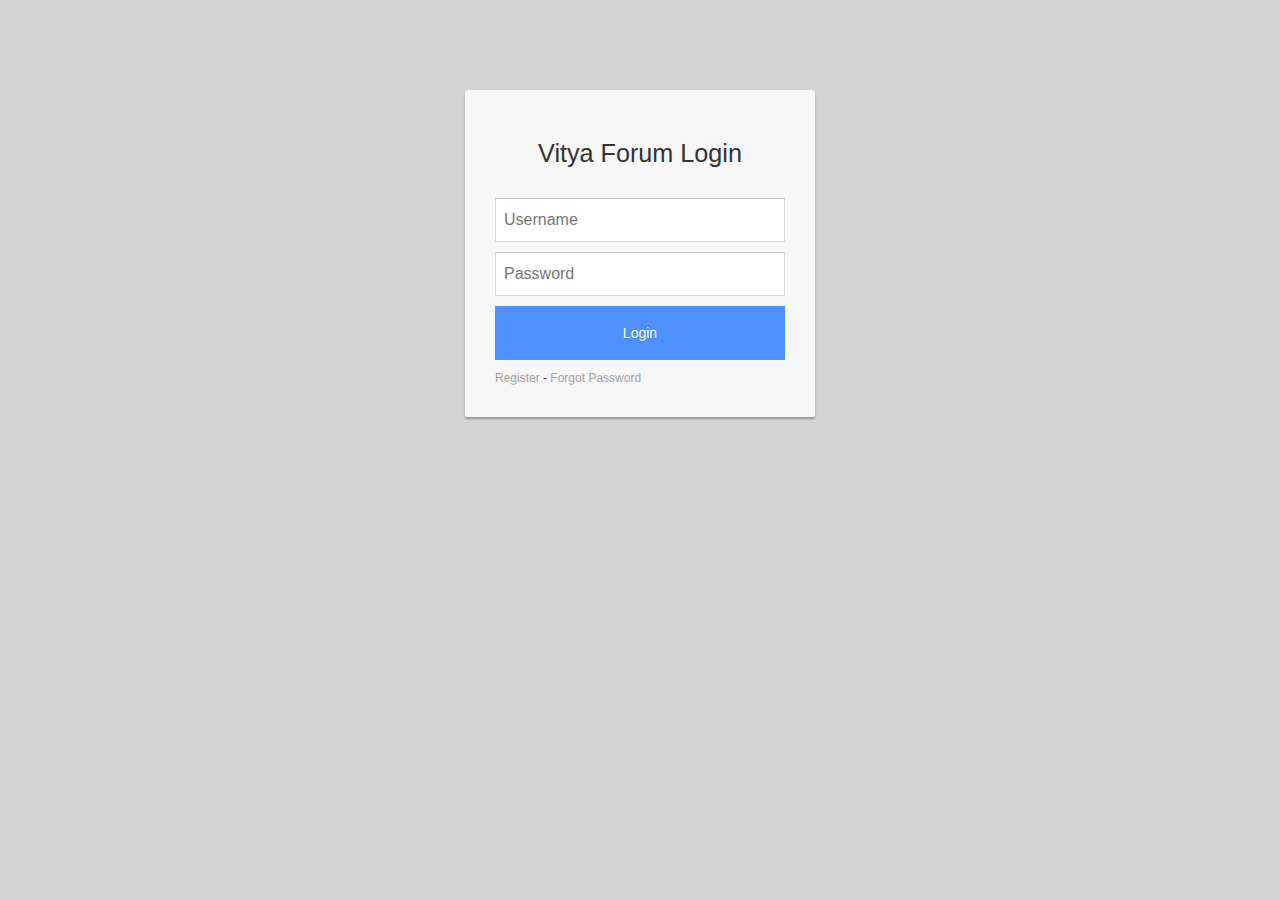
<file: index.html>
<!DOCTYPE html>
<html lang="en">

<head>
    <meta charset="UTF-8">
    <meta http-equiv="X-UA-Compatible" content="IE=edge">
    <meta name="viewport" content="width=device-width, initial-scale=1">
    <link rel="stylesheet" href="https://maxcdn.bootstrapcdn.com/bootstrap/3.3.7/css/bootstrap.min.css">
    <link rel="stylesheet" href="css/styles.css">
    <title>Vitya Forum Login</title>
</head>

<body>

<div class="modal-dialog">
    <div class="loginmodal-container">
        <h1>Vitya Forum Login</h1><br>
    <form>
        <input type="text" name="username" id="username" placeholder="Username">
        <input type="password" name="password" id="password" placeholder="Password">
        <input type="submit" name="login" id="submit_login" class="login loginmodal-submit" value="Login">
        <span class="errormess"></span>
    </form>              
    <div class="login-help">
        <a href="register.html">Register</a> - <a href="#">Forgot Password</a>
    </div>
</div>
    <script src="https://ajax.googleapis.com/ajax/libs/jquery/3.2.1/jquery.min.js"></script>
    <script src="https://maxcdn.bootstrapcdn.com/bootstrap/3.3.7/js/bootstrap.min.js"></script>
    <script src="js/login.js"></script>
</body>

</html>
</file>
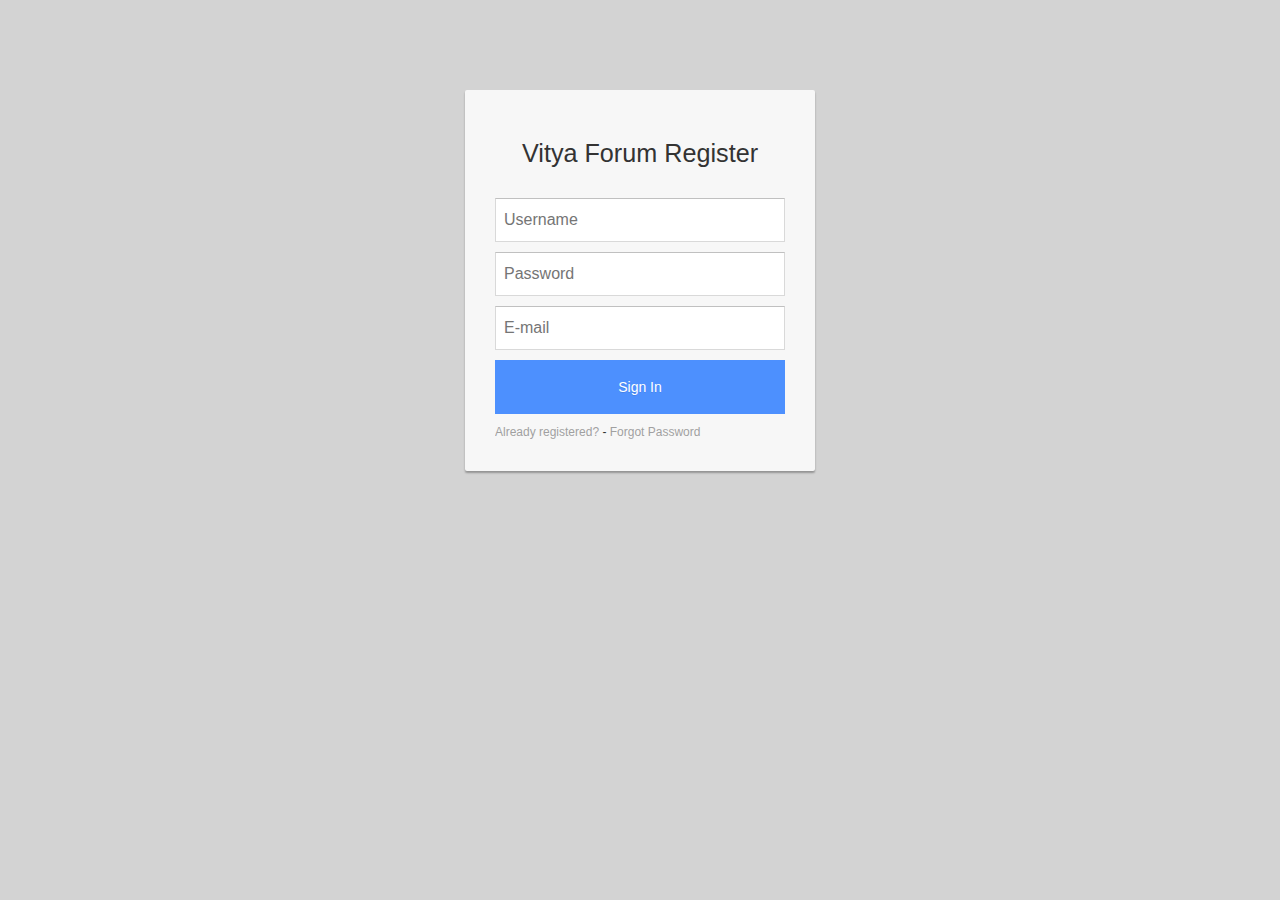
<file: register.html>
<!DOCTYPE html>
<html lang="en">

<head>
    <meta charset="UTF-8">
    <meta http-equiv="X-UA-Compatible" content="IE=edge">
    <meta name="viewport" content="width=device-width, initial-scale=1">
    <link rel="stylesheet" href="https://maxcdn.bootstrapcdn.com/bootstrap/3.3.7/css/bootstrap.min.css">
    <link rel="stylesheet" href="css/styles.css">
    <title>Vitya Forum Register</title>
</head>

<body>

<div class="modal-dialog">
    <div class="registermodal-container">
        <h1>Vitya Forum Register</h1><br>
    <form>
        <input type="text" name="username" id="username" placeholder="Username">
        <input type="password" name="password" id="password" placeholder="Password">
        <input type="text" name="email" id="email" placeholder="E-mail">
        <input type="submit" name="register" id="submit_register" class="register registermodal-submit" value="Sign In">
        <span class="errormess"></span>
    </form>              
    <div class="login-help">
        <a href="index.html">Already registered?</a> - <a href="#">Forgot Password</a>
    </div>
</div>
    <script src="https://ajax.googleapis.com/ajax/libs/jquery/3.2.1/jquery.min.js"></script>
    <script src="https://maxcdn.bootstrapcdn.com/bootstrap/3.3.7/js/bootstrap.min.js"></script>
    <script src="js/register.js"></script>
</body>

</html>
</file>
<file: css/styles.css>
.navbar-fixed-top .container-fluid img {
	height: 35px;
	margin-top: 7px;
	border-style: solid;
	border-width: 2px;
	border-color: #fff;
}

#log_content b, #log_content, .navbar-text {
	color: #fff;
	text-shadow: 1px 1px 1px rgba(0,0,0,0.3);
	text-align: right;
}

a {
	color: red;
}

.navbar{
	border-width: 1px;
	border-color: #A9A9A9;
	background-color: #6495ED;
}

.form-control {
	border-radius: 0px;
}

.panel-default {
	border-width: 1px;
	border-color: #A9A9A9;
	border-radius: 0px;
}

.panel-default .panel-heading {
	background-color: #6495ED;
	color: #fff;
	text-shadow: 1px 1px 1px rgba(0,0,0,0.3);
	border-radius: 0px;
}
body {
	background-color: #D3D3D3;
	padding-top: 60px;
}

.btn-default {
	margin-bottom: 20px;
	border-radius: 0px;
}

#date-content {
	text-align: right;
}

/****** LOGIN ******/
.registermodal-container, .loginmodal-container {
  padding: 30px;
  max-width: 350px;
  width: 100% !important;
  background-color: #F7F7F7;
  margin: 0 auto;
  border-radius: 2px;
  box-shadow: 0px 2px 2px rgba(0, 0, 0, 0.3);
  overflow: hidden;
}

.registermodal-container h1, .loginmodal-container h1 {
  text-align: center;
  font-size: 1.8em;
}

.registermodal-container input[type=submit], .loginmodal-container input[type=submit] {
  width: 100%;
  display: block;
  margin-bottom: 10px;
  position: relative;
}

.registermodal-container input[type=text], .loginmodal-container input[type=text], input[type=password] {
  height: 44px;
  font-size: 16px;
  width: 100%;
  margin-bottom: 10px;
  -webkit-appearance: none;
  background: #fff;
  border: 1px solid #d9d9d9;
  border-top: 1px solid #c0c0c0;
  padding: 0 8px;
  box-sizing: border-box;
  -moz-box-sizing: border-box;
}

.registermodal-container input[type=text]:hover, .loginmodal-container input[type=text]:hover, input[type=password]:hover {
  border: 1px solid #b9b9b9;
  border-top: 1px solid #a0a0a0;
  -moz-box-shadow: inset 0 1px 2px rgba(0,0,0,0.1);
  -webkit-box-shadow: inset 0 1px 2px rgba(0,0,0,0.1);
  box-shadow: inset 0 1px 2px rgba(0,0,0,0.1);
}

.loginmodal {
  text-align: center;
  font-size: 14px;
  font-weight: 700;
  height: 36px;
  padding: 0 8px;
}

.registermodal-submit, .loginmodal-submit {
  border: 0px;
  color: #fff;
  text-shadow: 0 1px rgba(0,0,0,0.1); 
  background-color: #4d90fe;
  padding: 17px 0px;
  font-size: 14px;
}

.registermodal-submit:hover, .loginmodal-submit:hover {
  border: 0px;
  text-shadow: 0 1px rgba(0,0,0,0.3);
  background-color: #357ae8;
}

.registermodal-container a, .loginmodal-container a {
  text-decoration: none;
  color: #666;
  font-weight: 400;
  text-align: center;
  display: inline-block;
  opacity: 0.6;
  transition: opacity ease 0.5s;
} 

.login-help{
  font-size: 12px;
}

.footer {
  background-color: #424242;
  color: white;
  padding: 20px 10px;
}
</file>
